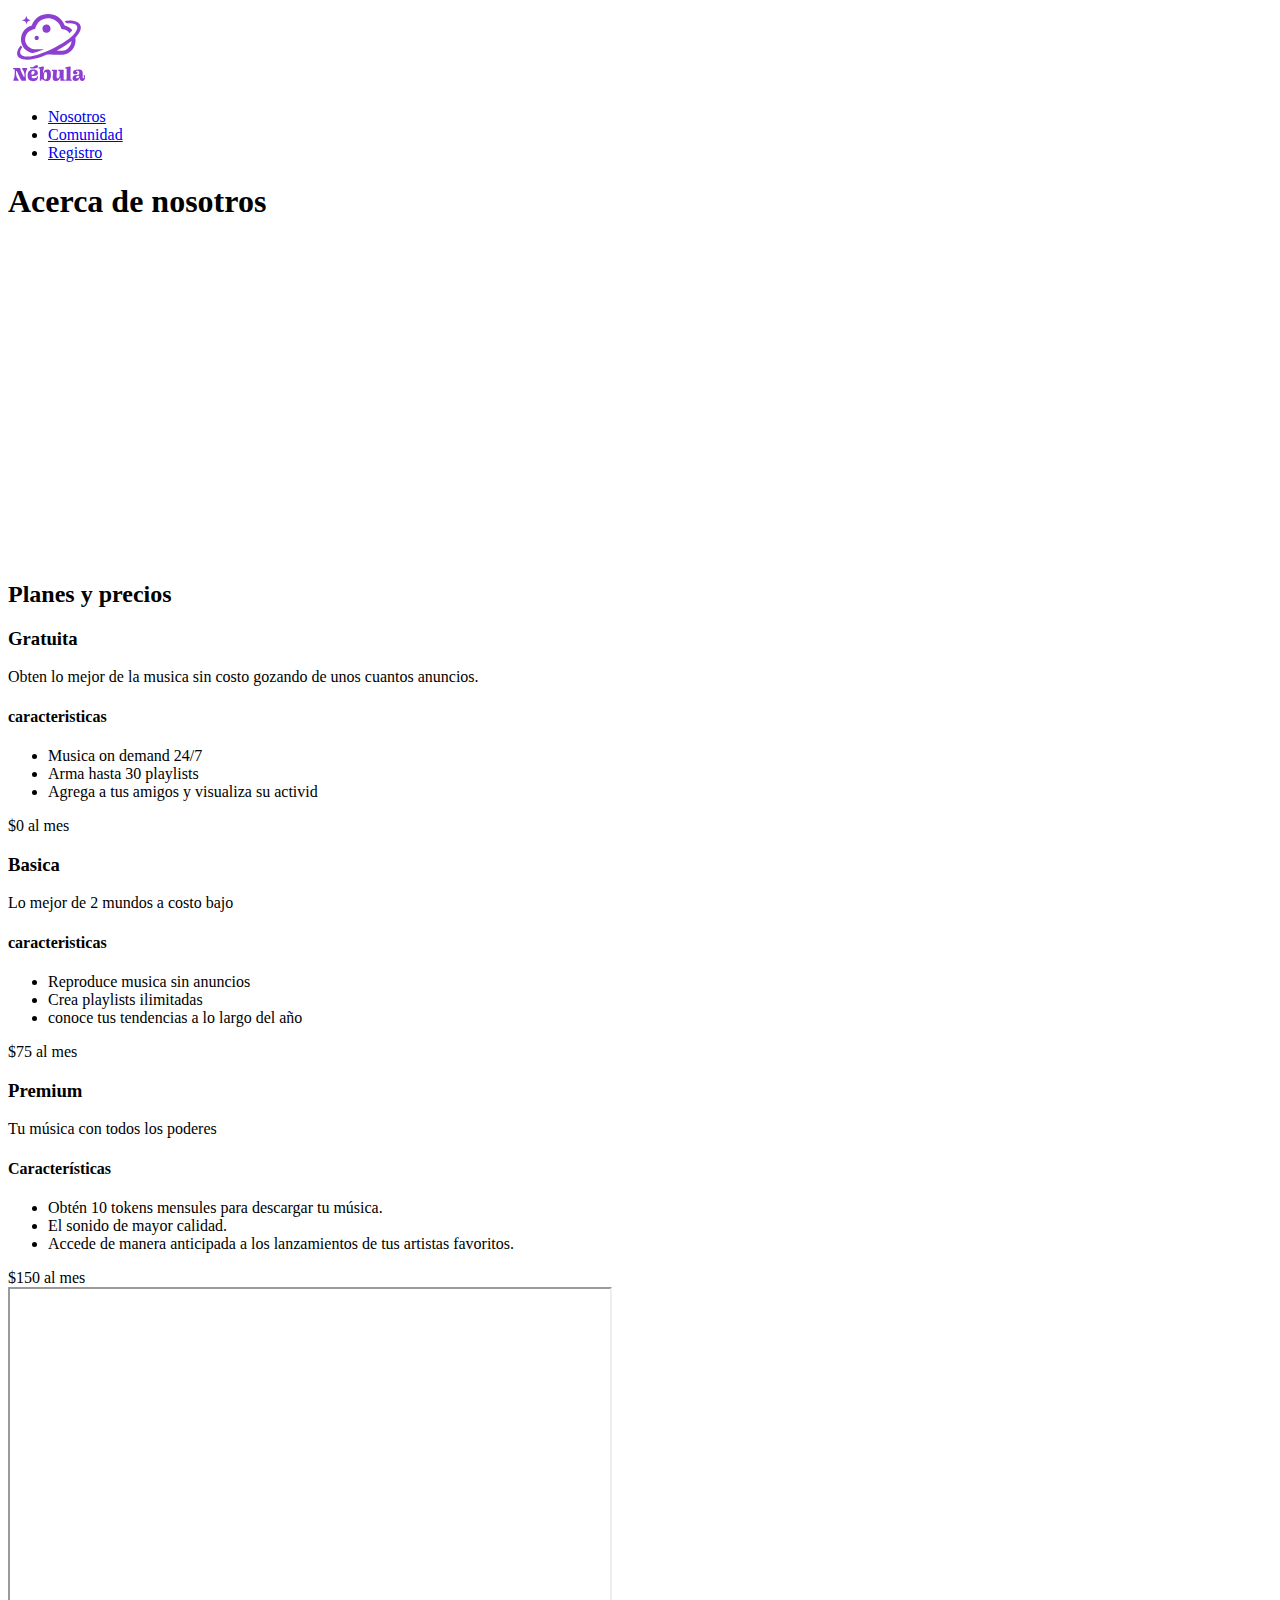
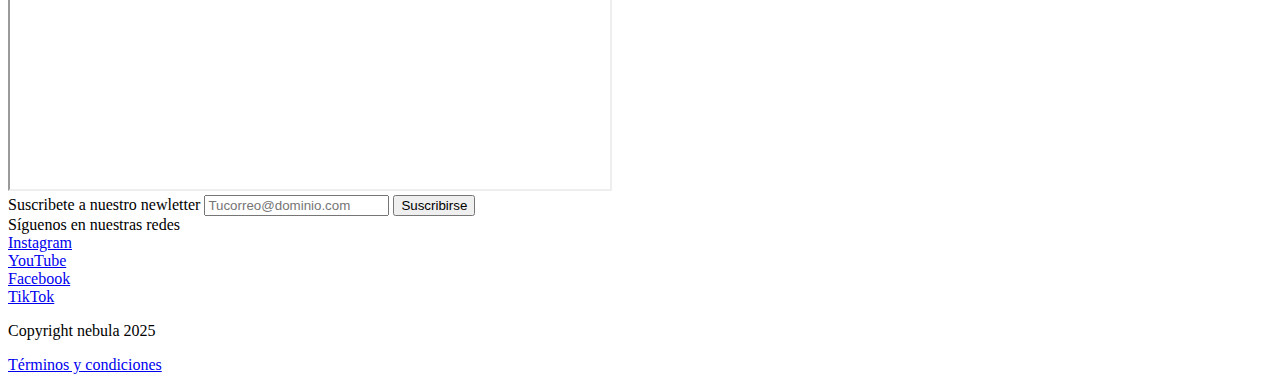
<file: Practica6/target/Practica4-1.0-SNAPSHOT/about.html>
<!DOCTYPE html>

<!--
Manuel Romo López
ID: 00000253080
-->
<html>
    <head>
        <title>Nosotros - Nébula</title>
        <meta charset="UTF-8">
    </head>
    <body>
        <nav>
            <a href="./index.html"><img src="./imgs/nebula-03.svg" height="80px"></a>
            <ul>
                <li><a href="./about.html">Nosotros</a></li>
                <li><a href="./comunidad.html">Comunidad</a></li>
                <li><a href="./registro.html">Registro</a></li>
            </ul>  
        </nav>  
        <main>
            <h1>Acerca de nosotros</h1>
            <iframe width="560" height="315" src="https://www.youtube.com/embed/ok-plXXHlWw?si=-VMajmBI6sIAj8LK" title="YouTube video player" frameborder="0" allow="accelerometer; autoplay; clipboard-write; encrypted-media; gyroscope; picture-in-picture; web-share" referrerpolicy="strict-origin-when-cross-origin" allowfullscreen></iframe>
            <section>
                <h2>Planes y precios</h2>
                <div>
                    <div>
                        <h3>Gratuita</h3>
                        <p>Obten lo mejor de la musica sin costo gozando de unos cuantos anuncios.</p>
                        <h4>caracteristicas</h4>
                        <ul>
                            <li>Musica on demand 24/7</li>
                            <li>Arma hasta 30 playlists</li>
                            <li>Agrega a tus amigos y visualiza su activid</li>
                        </ul>
                        <span>$0</span><span> al mes</span>
                    </div>
                    <div>
                        <h3>Basica</h3>
                        <p>Lo mejor de 2 mundos a costo bajo</p>
                        <h4>caracteristicas</h4>
                        <ul>
                            <li>Reproduce musica sin anuncios</li>
                            <li>Crea playlists ilimitadas</li>
                            <li>conoce tus tendencias a lo largo del año</li>
                        </ul>
                        <span>$75</span><span> al mes </span>
                    </div>
                    <div>
                        <H3>Premium</H3>
                        <p>Tu música con todos los poderes</p>
                        <h4>Características</h4>
                        <ul>
                            <li>Obtén 10 tokens mensules para descargar tu música.</li>
                            <li>El sonido de mayor calidad.</li>
                            <li>Accede de manera anticipada a los lanzamientos de tus artistas favoritos.</li>
                        </ul>
                        <span>$150</span><span> al mes </span>
                    </div>
                </div>
            </section>
            <section>
                <iframe width="600px" height="500px" src="https://ivirtual.itson.edu.mx/"   ></iframe>
            </section>
            <section>
                <form name = "newletter">
                    <label for="txt_mail">Suscribete a nuestro newletter</label>
                    <input type="email" required name = "txt_mail" placeholder="Tucorreo@dominio.com"> 
                    <button type="submit" name = "btn_suscribe">Suscribirse</button>                       
                </form>

            </section>
        </main>
        <footer>
            <div>
                Síguenos en nuestras redes
                <div>
                    <a href="https://www.instagram.com/" target="_blank">Instagram</a><br>
                    <a href="https://www.youtube.com/" target="_blank">YouTube</a><br>
                    <a href="https://www.facebook.com/" target="_blank">Facebook</a><br>
                    <a href="https://www.tiktok.com/" target="_blank">TikTok</a>
                </div>
            </div>
            <p>Copyright nebula 2025</p>
            <a href="./tyc.html" target="_blank">Términos y condiciones</a>
        </footer>
    </body>
        
        
</html>
</file>
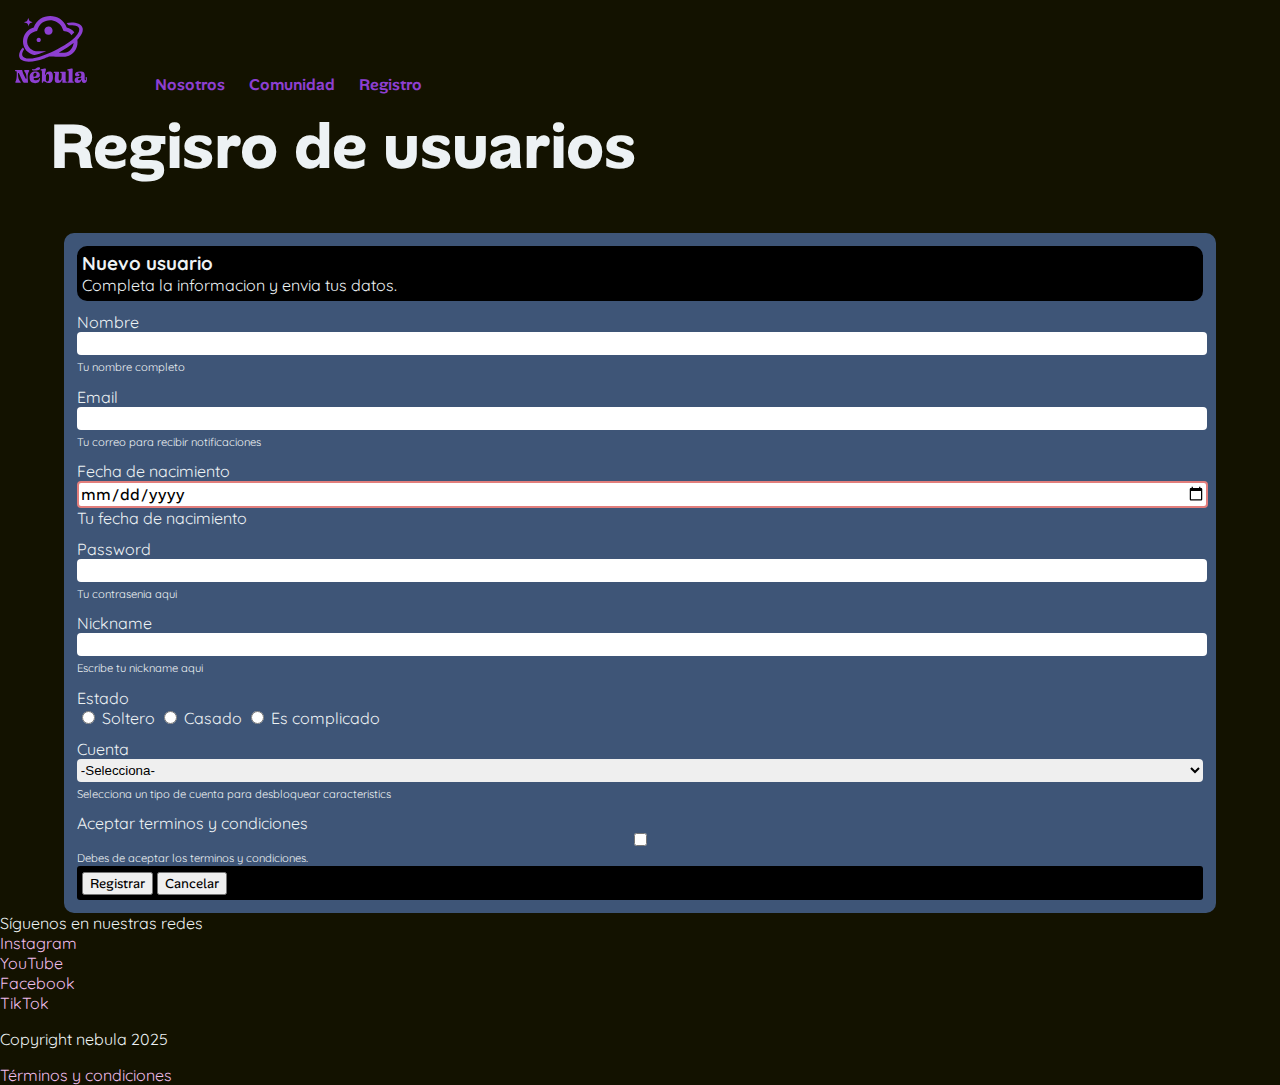
<file: Practica6/target/Practica4-1.0-SNAPSHOT/registro.html>
<!DOCTYPE html>

<!--
Manuel Romo López
ID: 00000253080
-->

<html>
    <head>
        <title>Regístrate - Nébula</title>
        <meta charset="UTF-8">
        <link rel="stylesheet" type="text/css" href="./styles/styles.css"/>
    </head>
    <body>
         <nav>
            <a href="./index.html"><img src="./imgs/nebula-03.svg" height="80px"></a>
            <ul>
                <li><a href="./about.html">Nosotros</a></li>
                <li><a href="./comunidad.html">Comunidad</a></li>
                <li><a href="./registro.html">Registro</a></li>
            </ul>  
        </nav>  
        <header>
            <h1 id="h1_registro_usuarios">Regisro de usuarios</h1>
        </header>
            <main>
                <section id="seccion_formulario_registro">
                    <form 
                        name="form_nuevo_usuario" 
                        method = "POST"
                        action = "/UsuariosServlet" 
                        enctype="application/x-www-form-urlencoded">
                        
                        <div id="div_titulo_nuevo_usuario" name ="titulo">
                            <h3>Nuevo usuario</h3>
                            <span>Completa la informacion y envia tus datos.</span>
                        </div>
                        <div class = "div_ingreso_datos" name = "nombre">
                            <label for="txt_name">Nombre</label>
                            <input id="txt_name" name ="txt_name" type="text" maxlength="100" minlength="10">
                            <span>Tu nombre completo</span>
                        </div>
                        <div class = "div_ingreso_datos" name = "correo">
                            <label for="txt_mail">Email</label>
                            <input id="txt_mail" name ="txt_mail" type="email" maxlength="100" minlength="5" required>
                            <span>Tu correo para recibir notificaciones</span>
                        </div>
                        <div id = "div_ingreso_dob" name = "dob">
                            <label for="txt_dob">Fecha de nacimiento</label>
                            <input type="date" id = "txt_dob" name = "txt_dob" required>
                            <span>Tu fecha de nacimiento</span>
                        </div>
                        <div class = "div_ingreso_datos" name = "contrasenia">
                            <label for="txt_password">Password</label>
                            <input type="password" name = "txt_password" required>
                            <span>Tu contrasenia aqui</span>
                        </div>
                        <div class = "div_ingreso_datos" name = "pseudonimo">
                            <label for="txt_nick_name">Nickname</label>
                            <input type="txt_nick_name" name = "txt_nick_name" type = "text" required pattern="[a-zA-Z]{3,10}-{0-9}{2,10}">
                            <span>Escribe tu nickname aqui</span>
                        </div>
                        <div id ="div_estado" name = estado>
                            <label for="rad_statatus">Estado</label>
                            <div name = "radios_estados">
                                <input type="radio" value="Soltero" id="rad_single" name ="radios_estados">
                                <label for="rad_single">Soltero</label>
                                <input type="radio" value="Casado" id = "rad_marry" name = "radios_estados">
                                <label for="rad_marry">Casado</label>
                                <input type="radio" value="Complicado" id = "rad_complicated" name = "radios_estados">
                                <label for="rad_complicated">Es complicado</label>
                            </div>
                        </div>
                        <div id = "div_cuenta" name = "cuenta">
                            <label for="sel_account">Cuenta</label>
                            <select name="sel_account" id="sel_account" required>
                                <option value="">-Selecciona-</option>
                                <option value="gratis">Gatis</option>
                                <option value="basica">Basica</option>
                                <option value="premium">Premium</option>
                            </select>
                            <span>Selecciona un tipo de cuenta para desbloquear caracteristics</span>
                        </div>
                        <div id = "div_tyc" name = "tyc">
                            <label for="chk_tyc">Aceptar terminos y condiciones</label>
                            <div>
                                <input type="checkbox" required id = "chk_tyc" name = "chk_tyc" value="aceptado">
                            </div>
                            <span>Debes de aceptar los terminos y condiciones.</span>
                        </div>
                        <div id="div_opciones" name = "options">
                            <button type="submit">Registrar</button>
                            <button type="reset">Cancelar</button>
                        </div>
                    </form>
                </section>
            </main>
        <footer>
            <div>
                Síguenos en nuestras redes
                <div>
                    <a href="https://www.instagram.com/" target="_blank">Instagram</a><br>
                    <a href="https://www.youtube.com/" target="_blank">YouTube</a><br>
                    <a href="https://www.facebook.com/" target="_blank">Facebook</a><br>
                    <a href="https://www.tiktok.com/" target="_blank">TikTok</a>
                </div>
            </div>
            <p>Copyright nebula 2025</p>
            <a href="./tyc.html" target="_blank">Términos y condiciones</a>
        </footer>
    </body>

</html>
</file>
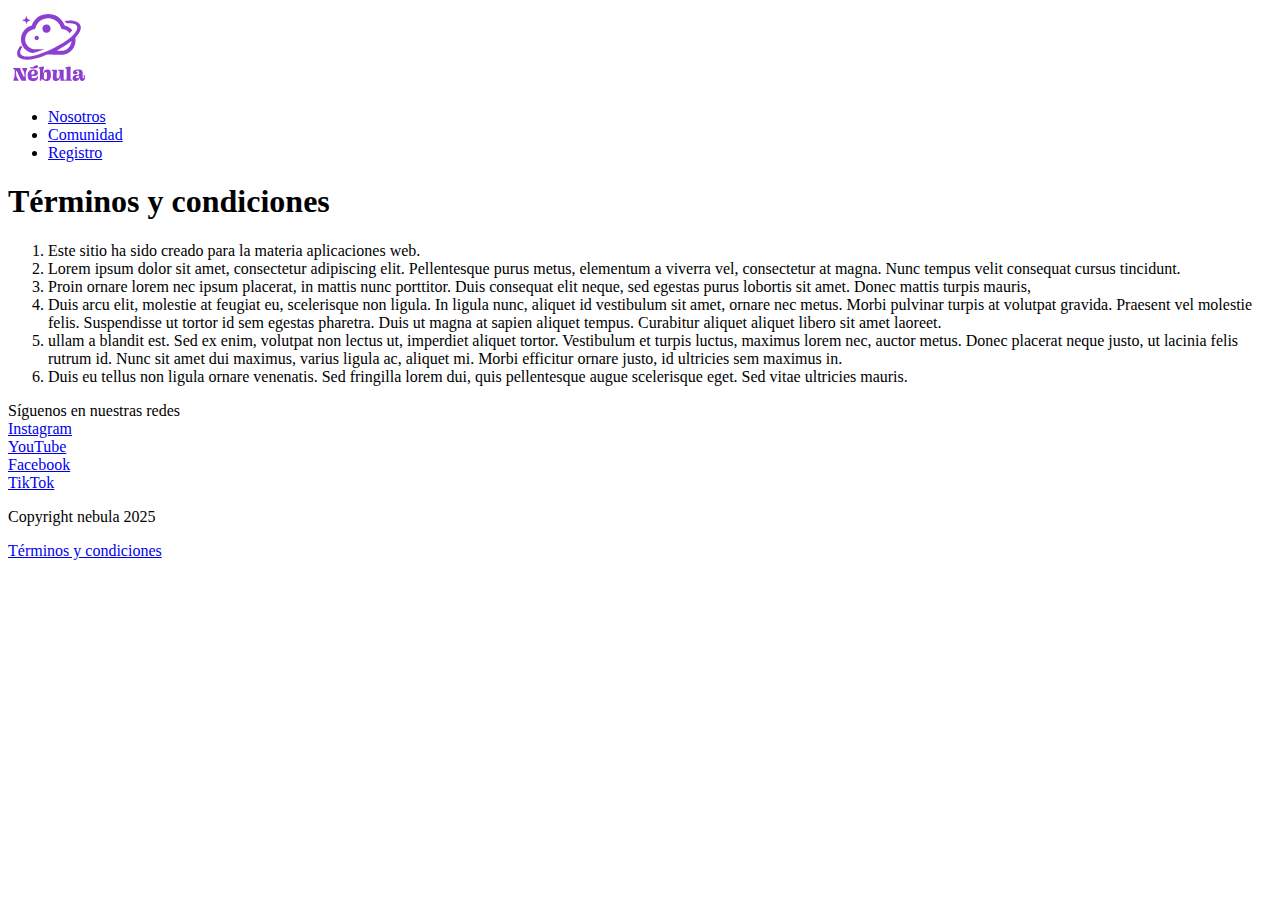
<file: Practica6/target/Practica4-1.0-SNAPSHOT/tyc.html>
<!DOCTYPE html>

<!--
Manuel Romo López
ID: 00000253080
-->

<html>
    <head>
        <title>Términos y condiciones - Nébula</title>
        <meta charset="UTF-8">
    </head>
    <body>
         <nav>
            <a href="./index.html"><img src="./imgs/nebula-03.svg" height="80px"></a>
            <ul>
                <li><a href="./about.html">Nosotros</a></li>
                <li><a href="./comunidad.html">Comunidad</a></li>
                <li><a href="./registro.html">Registro</a></li>
            </ul>  
        </nav>  
        <header>
            <h1>Términos y condiciones</h1>
        </header>
        <main>
            <ol>
                <li>Este sitio ha sido creado para la materia aplicaciones web.</li>
                <li>Lorem ipsum dolor sit amet, consectetur adipiscing elit. Pellentesque purus metus, elementum a viverra vel, consectetur at magna. Nunc tempus velit consequat cursus tincidunt. </li>
                <li>Proin ornare lorem nec ipsum placerat, in mattis nunc porttitor. Duis consequat elit neque, sed egestas purus lobortis sit amet. Donec mattis turpis mauris,</li>
                <li>Duis arcu elit, molestie at feugiat eu, scelerisque non ligula. In ligula nunc, aliquet id vestibulum sit amet, ornare nec metus. Morbi pulvinar turpis at volutpat gravida. Praesent vel molestie felis. Suspendisse ut tortor id sem egestas pharetra. Duis ut magna at sapien aliquet tempus. Curabitur aliquet aliquet libero sit amet laoreet.</li>
                <li>ullam a blandit est. Sed ex enim, volutpat non lectus ut, imperdiet aliquet tortor. Vestibulum et turpis luctus, maximus lorem nec, auctor metus. Donec placerat neque justo, ut lacinia felis rutrum id. Nunc sit amet dui maximus, varius ligula ac, aliquet mi. Morbi efficitur ornare justo, id ultricies sem maximus in. </li>
                <li>Duis eu tellus non ligula ornare venenatis. Sed fringilla lorem dui, quis pellentesque augue scelerisque eget. Sed vitae ultricies mauris.</li>
            </ol>
        </main>
        <footer>
            <div>
                Síguenos en nuestras redes
                <div>
                    <a href="www.instagram.com" target="_blank">Instagram</a><br>
                    <a href="www.youtube.com" target="_blank">YouTube</a><br>
                    <a href="www.facebook.com" target="_blank">Facebook</a><br>
                    <a href="www.tiktok.com" target="_blank">TikTok</a>
                </div>
            </div>
            <p>Copyright nebula 2025</p>
            <a href="./tyc.html" target="_blank">Términos y condiciones</a>
        </footer>
    </body>
</html>
</file>
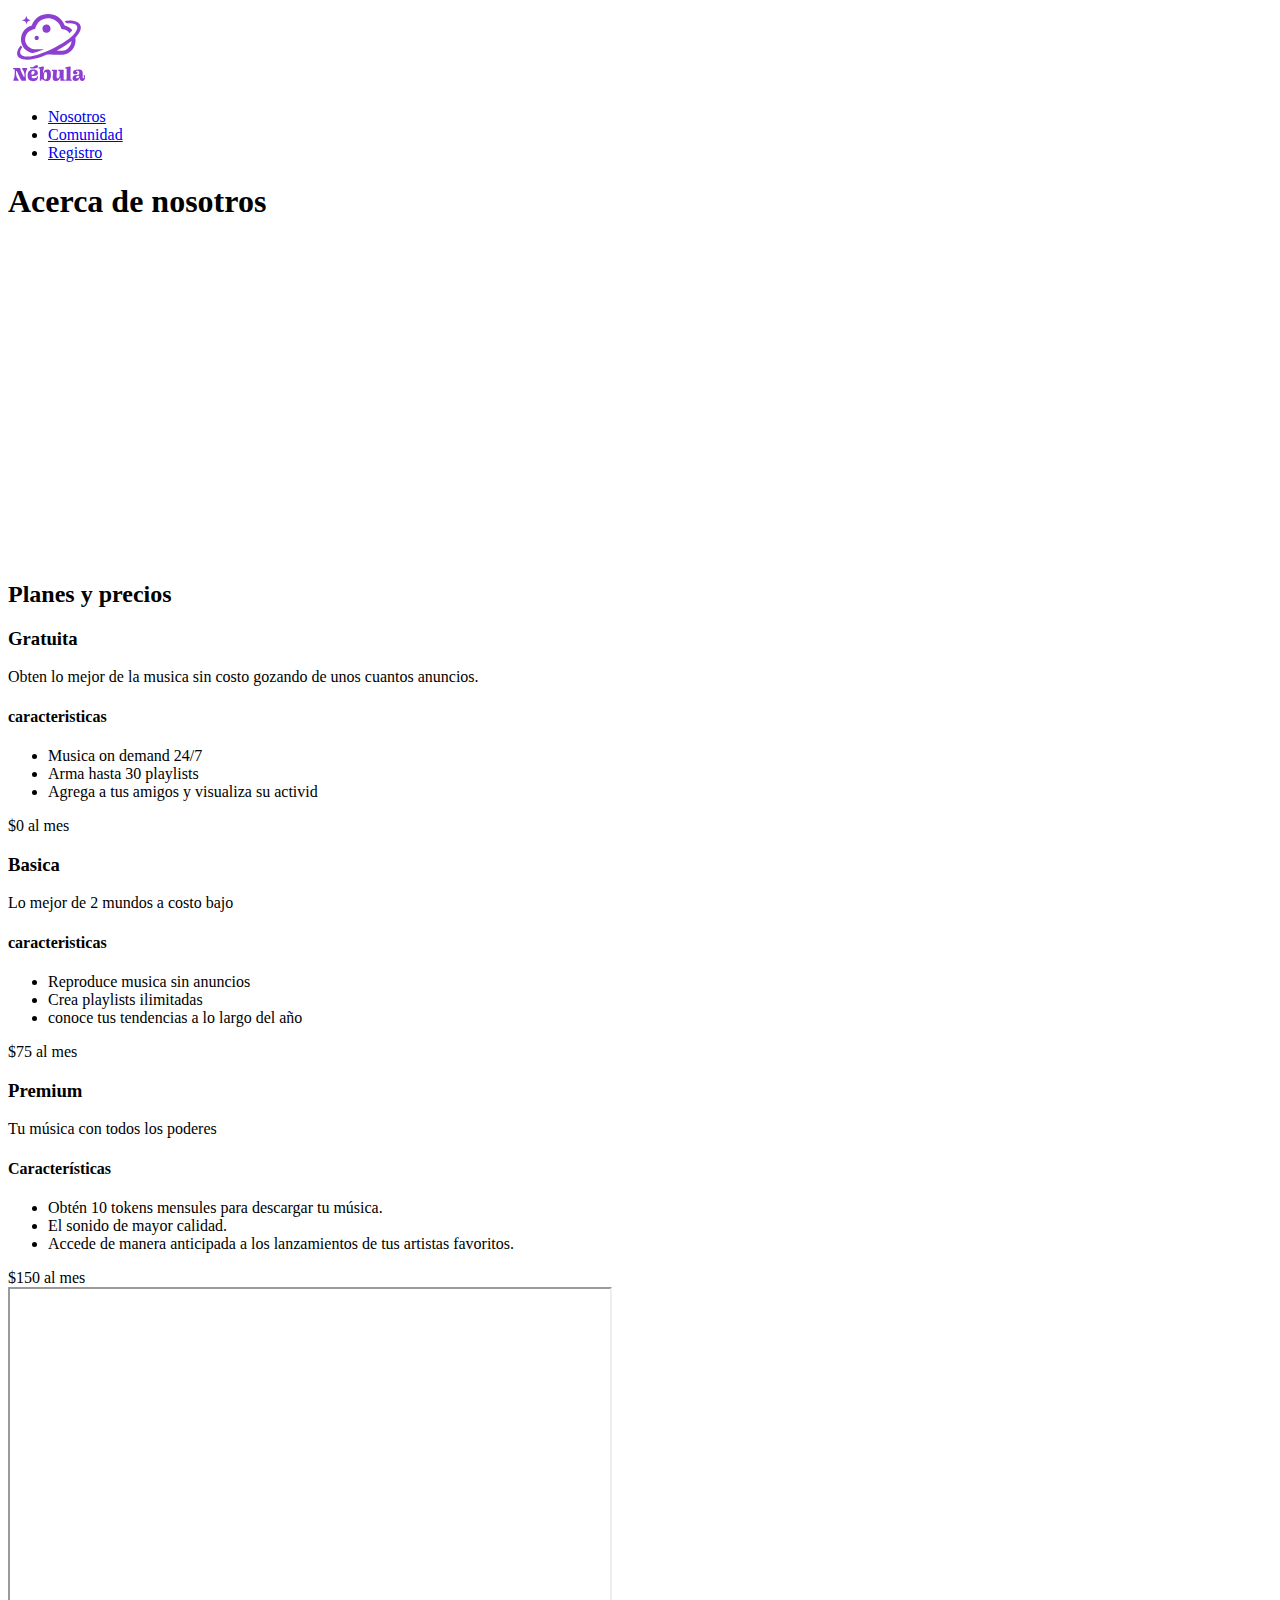
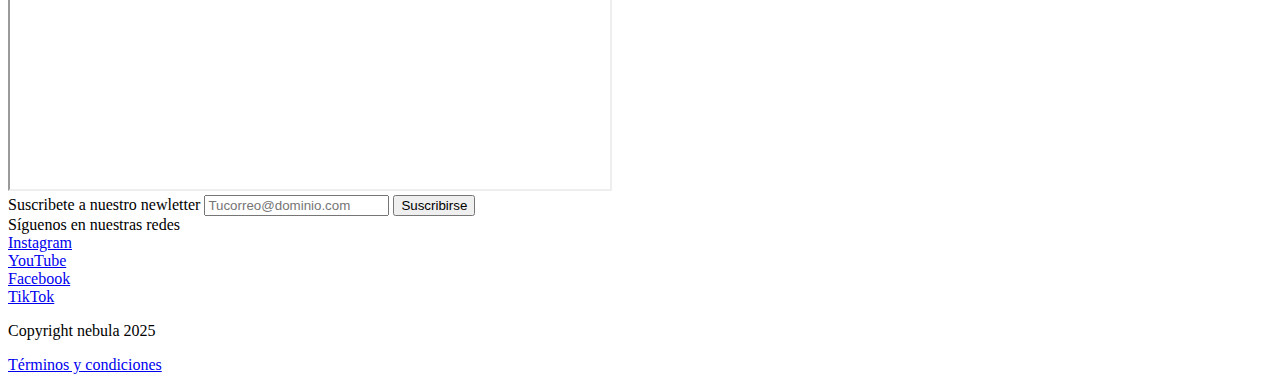
<file: Practica6/target/Practica6-1.0-SNAPSHOT/about.html>
<!DOCTYPE html>

<!--
Manuel Romo López
ID: 00000253080
-->
<html>
    <head>
        <title>Nosotros - Nébula</title>
        <meta charset="UTF-8">
    </head>
    <body>
        <nav>
            <a href="./index.html"><img src="./imgs/nebula-03.svg" height="80px"></a>
            <ul>
                <li><a href="./about.html">Nosotros</a></li>
                <li><a href="./comunidad.html">Comunidad</a></li>
                <li><a href="./registro.html">Registro</a></li>
            </ul>  
        </nav>  
        <main>
            <h1>Acerca de nosotros</h1>
            <iframe width="560" height="315" src="https://www.youtube.com/embed/ok-plXXHlWw?si=-VMajmBI6sIAj8LK" title="YouTube video player" frameborder="0" allow="accelerometer; autoplay; clipboard-write; encrypted-media; gyroscope; picture-in-picture; web-share" referrerpolicy="strict-origin-when-cross-origin" allowfullscreen></iframe>
            <section>
                <h2>Planes y precios</h2>
                <div>
                    <div>
                        <h3>Gratuita</h3>
                        <p>Obten lo mejor de la musica sin costo gozando de unos cuantos anuncios.</p>
                        <h4>caracteristicas</h4>
                        <ul>
                            <li>Musica on demand 24/7</li>
                            <li>Arma hasta 30 playlists</li>
                            <li>Agrega a tus amigos y visualiza su activid</li>
                        </ul>
                        <span>$0</span><span> al mes</span>
                    </div>
                    <div>
                        <h3>Basica</h3>
                        <p>Lo mejor de 2 mundos a costo bajo</p>
                        <h4>caracteristicas</h4>
                        <ul>
                            <li>Reproduce musica sin anuncios</li>
                            <li>Crea playlists ilimitadas</li>
                            <li>conoce tus tendencias a lo largo del año</li>
                        </ul>
                        <span>$75</span><span> al mes </span>
                    </div>
                    <div>
                        <H3>Premium</H3>
                        <p>Tu música con todos los poderes</p>
                        <h4>Características</h4>
                        <ul>
                            <li>Obtén 10 tokens mensules para descargar tu música.</li>
                            <li>El sonido de mayor calidad.</li>
                            <li>Accede de manera anticipada a los lanzamientos de tus artistas favoritos.</li>
                        </ul>
                        <span>$150</span><span> al mes </span>
                    </div>
                </div>
            </section>
            <section>
                <iframe width="600px" height="500px" src="https://ivirtual.itson.edu.mx/"   ></iframe>
            </section>
            <section>
                <form name = "newletter">
                    <label for="txt_mail">Suscribete a nuestro newletter</label>
                    <input type="email" required name = "txt_mail" placeholder="Tucorreo@dominio.com"> 
                    <button type="submit" name = "btn_suscribe">Suscribirse</button>                       
                </form>

            </section>
        </main>
        <footer>
            <div>
                Síguenos en nuestras redes
                <div>
                    <a href="https://www.instagram.com/" target="_blank">Instagram</a><br>
                    <a href="https://www.youtube.com/" target="_blank">YouTube</a><br>
                    <a href="https://www.facebook.com/" target="_blank">Facebook</a><br>
                    <a href="https://www.tiktok.com/" target="_blank">TikTok</a>
                </div>
            </div>
            <p>Copyright nebula 2025</p>
            <a href="./tyc.html" target="_blank">Términos y condiciones</a>
        </footer>
    </body>
        
        
</html>
</file>
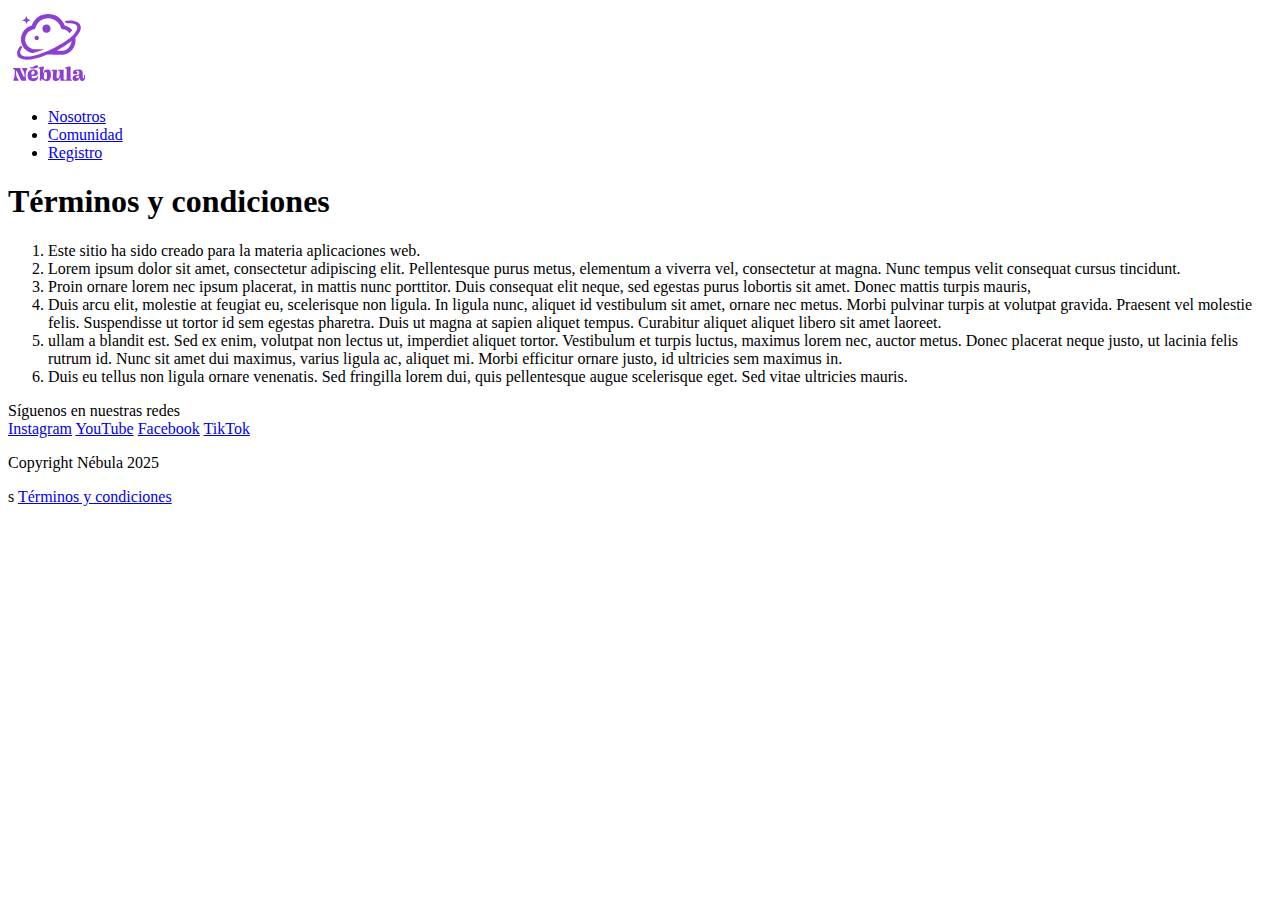
<file: Practica6/target/Practica6-1.0-SNAPSHOT/tyc.html>
<!DOCTYPE html>

<!--
Manuel Romo López
ID: 00000253080
-->

<html>
    <head>
        <title>Términos y condiciones - Nébula</title>
        <meta charset="UTF-8">
    </head>
    <body>
         <nav>
            <a href="./index.html"><img src="./imgs/nebula-03.svg" height="80px"></a>
            <ul>
                <li><a href="./about.html">Nosotros</a></li>
                <li><a href="./comunidad.html">Comunidad</a></li>
                <li><a href="./registro.html">Registro</a></li>
            </ul>  
        </nav>  
        <header>
            <h1>Términos y condiciones</h1>
        </header>
        <main>
            <ol>
                <li>Este sitio ha sido creado para la materia aplicaciones web.</li>
                <li>Lorem ipsum dolor sit amet, consectetur adipiscing elit. Pellentesque purus metus, elementum a viverra vel, consectetur at magna. Nunc tempus velit consequat cursus tincidunt. </li>
                <li>Proin ornare lorem nec ipsum placerat, in mattis nunc porttitor. Duis consequat elit neque, sed egestas purus lobortis sit amet. Donec mattis turpis mauris,</li>
                <li>Duis arcu elit, molestie at feugiat eu, scelerisque non ligula. In ligula nunc, aliquet id vestibulum sit amet, ornare nec metus. Morbi pulvinar turpis at volutpat gravida. Praesent vel molestie felis. Suspendisse ut tortor id sem egestas pharetra. Duis ut magna at sapien aliquet tempus. Curabitur aliquet aliquet libero sit amet laoreet.</li>
                <li>ullam a blandit est. Sed ex enim, volutpat non lectus ut, imperdiet aliquet tortor. Vestibulum et turpis luctus, maximus lorem nec, auctor metus. Donec placerat neque justo, ut lacinia felis rutrum id. Nunc sit amet dui maximus, varius ligula ac, aliquet mi. Morbi efficitur ornare justo, id ultricies sem maximus in. </li>
                <li>Duis eu tellus non ligula ornare venenatis. Sed fringilla lorem dui, quis pellentesque augue scelerisque eget. Sed vitae ultricies mauris.</li>
            </ol>
        </main>
        <footer>
            <div>
                Síguenos en nuestras redes
                <div>
                    <a href="https://www.instagram.com/" target="_blank">Instagram</a>
                    <a href="https://www.youtube.com/" target="_blank">YouTube</a>
                    <a href="https://www.facebook.com/" target="_blank">Facebook</a>
                    <a href="https://www.tiktok.com/" target="_blank">TikTok</a>
                </div>
            </div>
            <p>Copyright Nébula 2025</p>s
            <a href="./tyc.html" target="_blank">Términos y condiciones</a>
        </footer>
    </body>
</html>
</file>
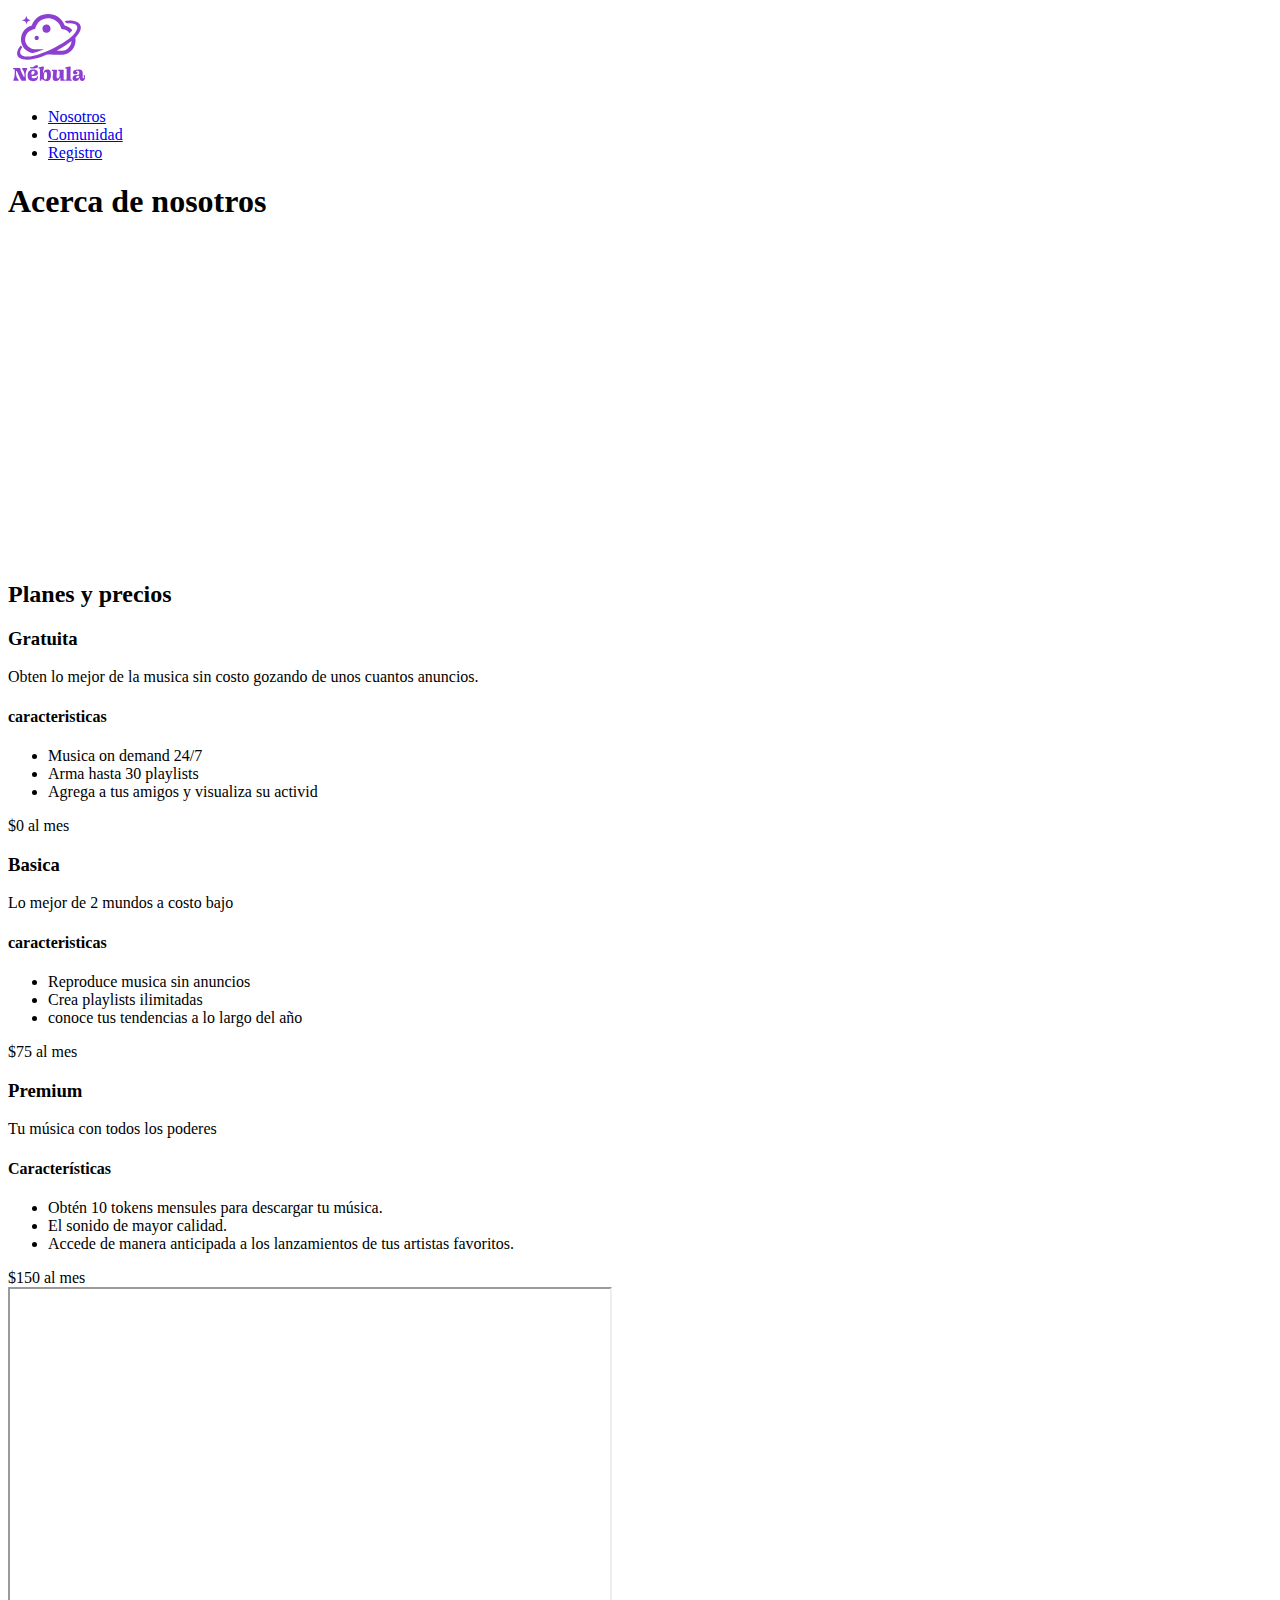
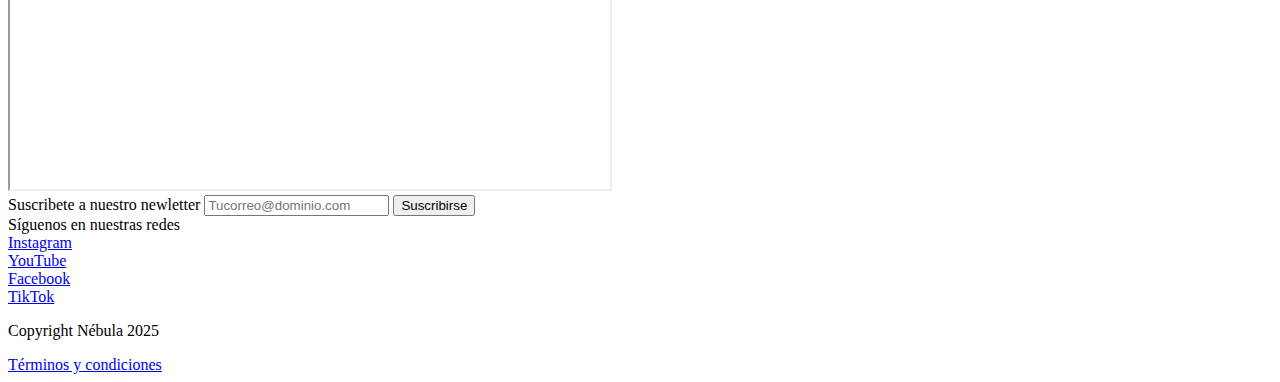
<file: Practica6/src/main/webapp/about.html>
<!DOCTYPE html>

<!--
Manuel Romo López
ID: 00000253080
-->
<html>
    <head>
        <title>Nosotros - Nébula</title>
        <meta charset="UTF-8">
    </head>
    <body>
        <nav>
            <a href="./index.html"><img src="./imgs/nebula-03.svg" height="80px"></a>
            <ul>
                <li><a href="./about.html">Nosotros</a></li>
                <li><a href="./comunidad.html">Comunidad</a></li>
                <li><a href="./registro.html">Registro</a></li>
            </ul>  
        </nav>  
        <main>
            <h1>Acerca de nosotros</h1>
            <iframe width="560" height="315" src="https://www.youtube.com/embed/ok-plXXHlWw?si=-VMajmBI6sIAj8LK" title="YouTube video player" frameborder="0" allow="accelerometer; autoplay; clipboard-write; encrypted-media; gyroscope; picture-in-picture; web-share" referrerpolicy="strict-origin-when-cross-origin" allowfullscreen></iframe>
            <section>
                <h2>Planes y precios</h2>
                <div>
                    <div>
                        <h3>Gratuita</h3>
                        <p>Obten lo mejor de la musica sin costo gozando de unos cuantos anuncios.</p>
                        <h4>caracteristicas</h4>
                        <ul>
                            <li>Musica on demand 24/7</li>
                            <li>Arma hasta 30 playlists</li>
                            <li>Agrega a tus amigos y visualiza su activid</li>
                        </ul>
                        <span>$0</span><span> al mes</span>
                    </div>
                    <div>
                        <h3>Basica</h3>
                        <p>Lo mejor de 2 mundos a costo bajo</p>
                        <h4>caracteristicas</h4>
                        <ul>
                            <li>Reproduce musica sin anuncios</li>
                            <li>Crea playlists ilimitadas</li>
                            <li>conoce tus tendencias a lo largo del año</li>
                        </ul>
                        <span>$75</span><span> al mes </span>
                    </div>
                    <div>
                        <H3>Premium</H3>
                        <p>Tu música con todos los poderes</p>
                        <h4>Características</h4>
                        <ul>
                            <li>Obtén 10 tokens mensules para descargar tu música.</li>
                            <li>El sonido de mayor calidad.</li>
                            <li>Accede de manera anticipada a los lanzamientos de tus artistas favoritos.</li>
                        </ul>
                        <span>$150</span><span> al mes </span>
                    </div>
                </div>
            </section>
            <section>
                <iframe width="600px" height="500px" src="https://ivirtual.itson.edu.mx/"   ></iframe>
            </section>
            <section>
                <form name = "newletter">
                    <label for="txt_mail">Suscribete a nuestro newletter</label>
                    <input type="email" required name = "txt_mail" placeholder="Tucorreo@dominio.com"> 
                    <button type="submit" name = "btn_suscribe">Suscribirse</button>                       
                </form>

            </section>
        </main>
        <footer>
            <div>
                Síguenos en nuestras redes
                <div>
                    <a href="https://www.instagram.com/" target="_blank">Instagram</a><br>
                    <a href="https://www.youtube.com/" target="_blank">YouTube</a><br>
                    <a href="https://www.facebook.com/" target="_blank">Facebook</a><br>
                    <a href="https://www.tiktok.com/" target="_blank">TikTok</a>
                </div>
            </div>
            <p>Copyright Nébula 2025</p>
            <a href="./tyc.html" target="_blank">Términos y condiciones</a>
        </footer>
    </body>
        
        
</html>
</file>
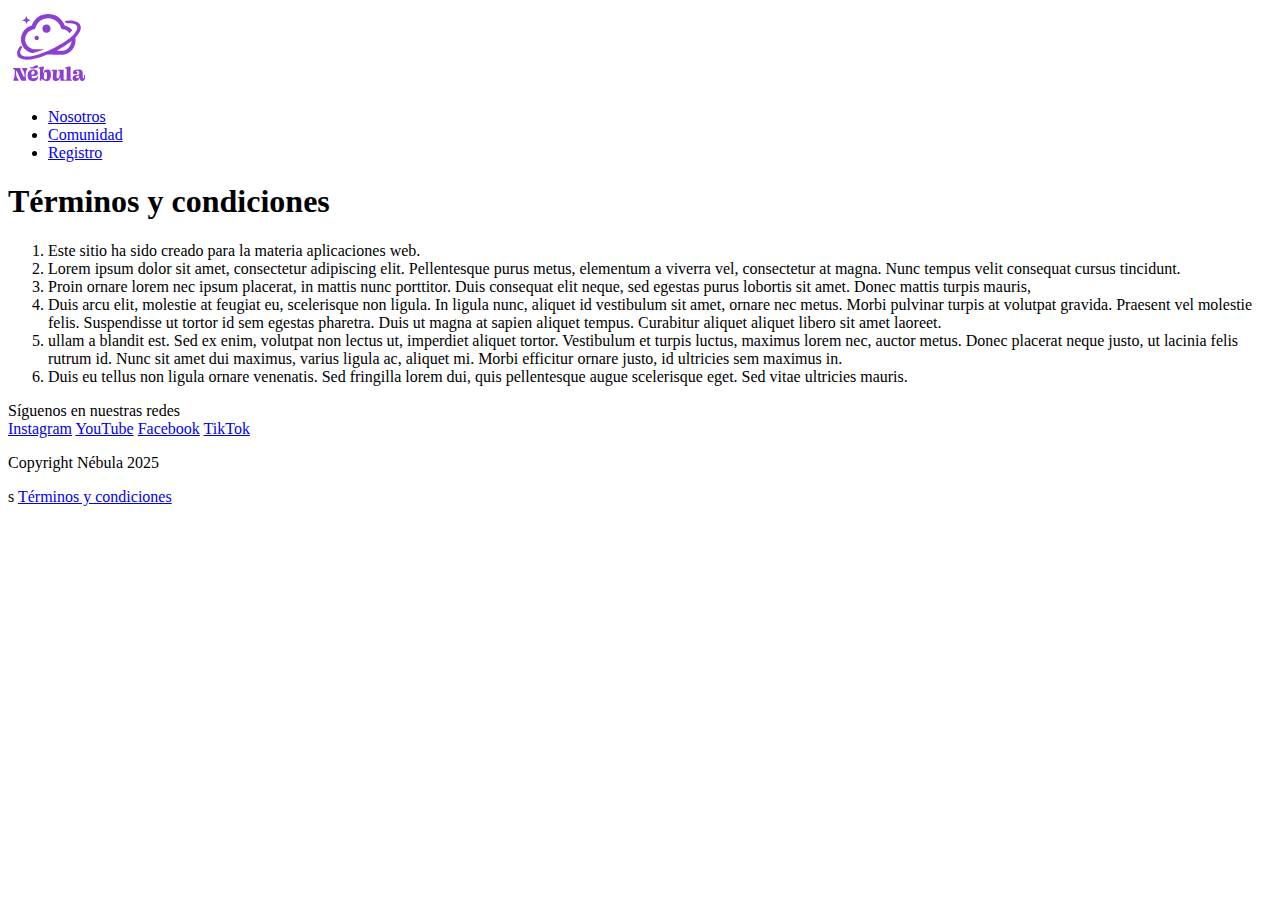
<file: Practica6/src/main/webapp/tyc.html>
<!DOCTYPE html>

<!--
Manuel Romo López
ID: 00000253080
-->

<html>
    <head>
        <title>Términos y condiciones - Nébula</title>
        <meta charset="UTF-8">
    </head>
    <body>
         <nav>
            <a href="./index.html"><img src="./imgs/nebula-03.svg" height="80px"></a>
            <ul>
                <li><a href="./about.html">Nosotros</a></li>
                <li><a href="./comunidad.html">Comunidad</a></li>
                <li><a href="./registro.html">Registro</a></li>
            </ul>  
        </nav>  
        <header>
            <h1>Términos y condiciones</h1>
        </header>
        <main>
            <ol>
                <li>Este sitio ha sido creado para la materia aplicaciones web.</li>
                <li>Lorem ipsum dolor sit amet, consectetur adipiscing elit. Pellentesque purus metus, elementum a viverra vel, consectetur at magna. Nunc tempus velit consequat cursus tincidunt. </li>
                <li>Proin ornare lorem nec ipsum placerat, in mattis nunc porttitor. Duis consequat elit neque, sed egestas purus lobortis sit amet. Donec mattis turpis mauris,</li>
                <li>Duis arcu elit, molestie at feugiat eu, scelerisque non ligula. In ligula nunc, aliquet id vestibulum sit amet, ornare nec metus. Morbi pulvinar turpis at volutpat gravida. Praesent vel molestie felis. Suspendisse ut tortor id sem egestas pharetra. Duis ut magna at sapien aliquet tempus. Curabitur aliquet aliquet libero sit amet laoreet.</li>
                <li>ullam a blandit est. Sed ex enim, volutpat non lectus ut, imperdiet aliquet tortor. Vestibulum et turpis luctus, maximus lorem nec, auctor metus. Donec placerat neque justo, ut lacinia felis rutrum id. Nunc sit amet dui maximus, varius ligula ac, aliquet mi. Morbi efficitur ornare justo, id ultricies sem maximus in. </li>
                <li>Duis eu tellus non ligula ornare venenatis. Sed fringilla lorem dui, quis pellentesque augue scelerisque eget. Sed vitae ultricies mauris.</li>
            </ol>
        </main>
        <footer>
            <div>
                Síguenos en nuestras redes
                <div>
                    <a href="https://www.instagram.com/" target="_blank">Instagram</a>
                    <a href="https://www.youtube.com/" target="_blank">YouTube</a>
                    <a href="https://www.facebook.com/" target="_blank">Facebook</a>
                    <a href="https://www.tiktok.com/" target="_blank">TikTok</a>
                </div>
            </div>
            <p>Copyright Nébula 2025</p>s
            <a href="./tyc.html" target="_blank">Términos y condiciones</a>
        </footer>
    </body>
</html>
</file>
<file: Practica6/target/Practica4-1.0-SNAPSHOT/styles/styles.css>
/* 
    Created on : 25 sept 2025, 15:27:12
    Author     : Laboratorios
*/

/*Importacion*/
@import url('./global.css');

body{
    background-color:var(--bg-color-dark);
    color: var(--text-color-dark);
    font-family: "Quicksand", sans-serif;
    
    --color-fondo-formulario:#3E5577;
    --color-resaltado-amarillo:#EDF67D;
    --color-resaltado-rojo:#E27E7C;
}

nav{
    padding: 10px;
}

/*Todos los elementos de la clase logo, dentro de un nav*/
nav .logo{
    margin-right: 50px;
    
}

nav .logo img{
    height: 70px;
}

nav a{
    font-family: "Alan Sans", sans-serif;
    color: var(--nav-links);
    font-weight: 600;
}

nav ul{
    display: inline;
}

nav li{
    /*Quitar viñetas de listas*/
    list-style-type: none;
    display: inline;
    margin-left: 20px
}

header{
    
    position:relative;
    
}

header img{
    
    width:100%;
    height: 85vh;
    object-fit: cover;
    
}

header h1{
    
    margin: 0;
    position: absolute;
    top:30%;
    left: 50px;
    font-family: "Alan Sans", sans-serif;
    width: 60%;
    font-size: 4rem;
}

header span{
    
    font-style: italic;
    font-weight: 500;
    color:var(--highlight);
    
}

#news{
    
    margin-top: 30px;
    padding: 20px;
    display: inline;
    
}

article{
    width: 30%;
    min-width:270px;
    padding: 10px;
}

article img{
    display: block;
    margin:auto;
    width: 80%;
    max-width: 300px;
    object-fit: cover;
    /*Define la proporcion*/
    aspect-ratio: 1 / 1;
    /*Da prioridad a ver lo de arriba de una imagen*/
    object-position: top;
}

#seccion_formulario_registro{
    background-color: var(--color-fondo-formulario);
    margin: 10% 5% 0 5%;
    padding:1%;
    border-radius: 10px;
}

#div_titulo_nuevo_usuario{
    background-color: black;
    padding:0.5%;
    border-radius: 10px;
}

.div_ingreso_datos{
    display: block;
    margin: 1% 0;
}

#div_ingreso_dob{
    display: block;
    margin: 1% 0;
}

#div_ingreso_dob input{
    width:100%;
    border-radius: 4px;
    border-style: none;
    font-family: "Alan Sans", sans-serif;
    font-size: 1rem;
}

#div_ingreso_dob input:empty{
    border:2px solid var(--color-resaltado-rojo);
}

.div_ingreso_datos input{
    width:100%;
    border-radius: 4px;
    border-style: none;
    font-family: "Alan Sans", sans-serif;
    font-size: 1rem;
}

.div_ingreso_datos input:focus{
    background-color: var(--color-resaltado-amarillo);
}

.div_ingreso_datos span{
    
    font-size: 0.7em;
}

#div_cuenta  span{
    font-size: 0.7em;
}

#div_estado {
    display: block;
    margin: 1% 0;
}

#div_cuenta{
    padding-bottom: 1%;
}

#div_cuenta select{
    width:100%;
    padding: 3px 0;
    border-radius: 4px;
    border-style: none;
}

#div_tyc input{
    display: block;
}

#div_tyc div input{
    margin:auto;
    text-align: center;
}

#div_tyc span{
    font-size: 0.7em;
}

#div_opciones{
    background-color: black;
    padding: 0.5%;
    border-radius: 3px;
}

#div_opciones button{
    font-family: "Alan Sans", sans-serif;
}
</file>
